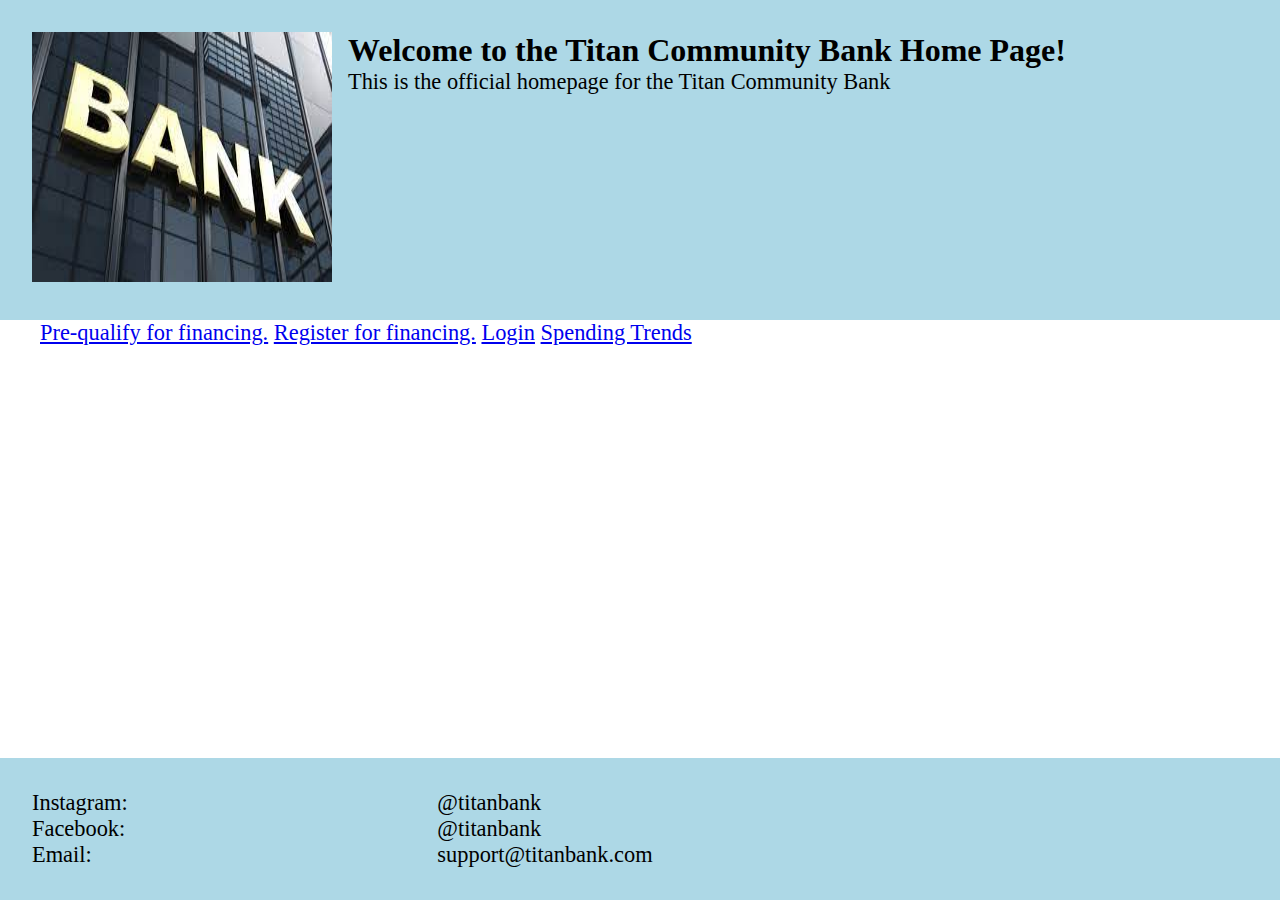
<file: index.html>
<!DOCTYPE html>

<html lang="en">

<head>

  <meta charset="UTF-8">
  <meta name="viewport" content="width=device-width, initial-scale=1.0">

  <title>Titan Community Bank | Home</title>

  <link rel="stylesheet" href="css/style.css">

</head>

<body>

  <div class=fullscreen-container>

    <header>

      <div id="ad-container"></div>

      <div id=heading>
        <h1>Welcome to the Titan Community Bank Home Page!</h1>

        <span>This is the official homepage for the Titan Community Bank</span>
      </div>

    </header>

    <div id=content>

      <ul>

        <a href=prequalify.html>Pre-qualify for financing.</a>

        <a href=registration.html>Register for financing.</a>

        <a href=login.html>Login</a>

        <a href=spendingtrends.html>Spending Trends</a>

      </ul>

    </div>

    <footer>
      <dl>

        <dt>Instagram</dt>
        <dd>@titanbank</dd>

        <dt>Facebook</dt>
        <dd>@titanbank</dd>

        <dt>Email</dt>
        <dd>support@titanbank.com</dd>

      </dl>

    </footer>

  </div>

  <script src="js/rotator.js" async></script>

</body>
</html>
</file>
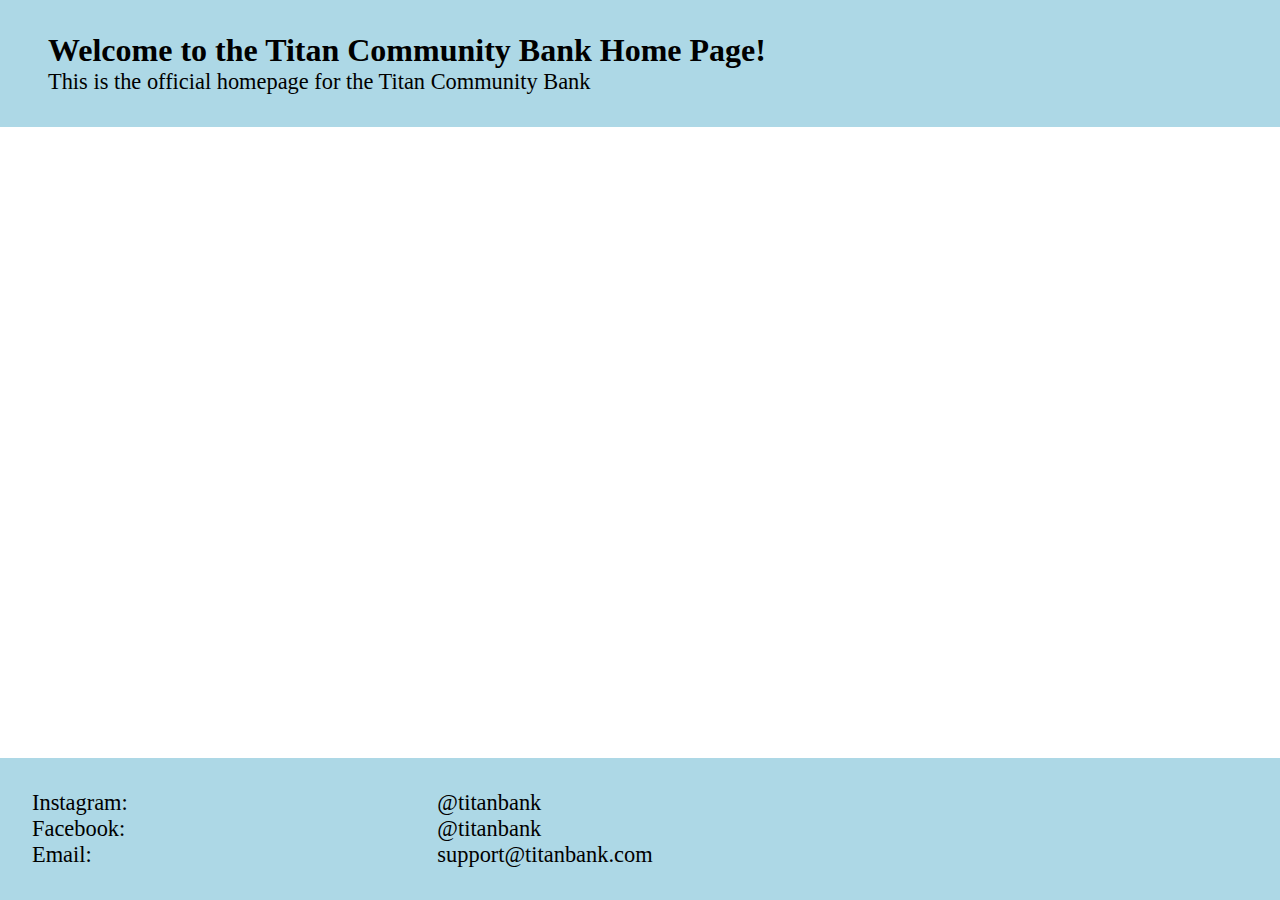
<file: home.html>
<!DOCTYPE html>

<html lang="en">

<head>

  <meta charset="UTF-8">
  <meta name="viewport" content="width=device-width, initial-scale=1.0">

  <title>Titan Community Bank | Home</title>

  <link rel="stylesheet" href="css/style.css">

</head>

<body>

  <div class=fullscreen-container>

    <header>

      <div id="ad-container"></div>

      <div id=heading>
        <h1>Welcome to the Titan Community Bank Home Page!</h1>

        <span>This is the official homepage for the Titan Community Bank</span>
      </div>

    </header>

    <footer>
      <dl>

        <dt>Instagram</dt>
        <dd>@titanbank</dd>

        <dt>Facebook</dt>
        <dd>@titanbank</dd>

        <dt>Email</dt>
        <dd>support@titanbank.com</dd>

      </dl>

    </footer>

  </div>

</body>
</html>
</file>
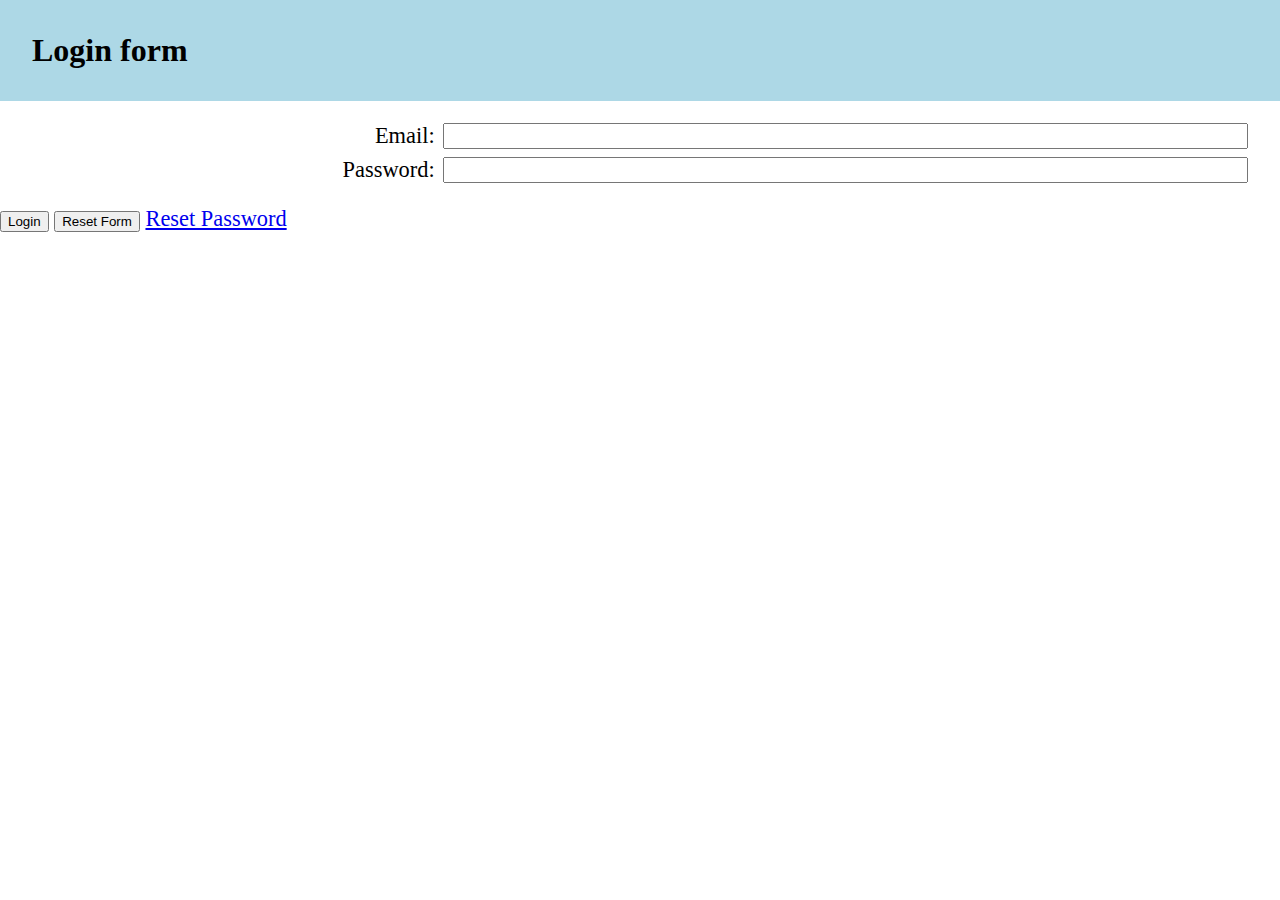
<file: login.html>
<!DOCTYPE html>

<html lang="en">

<head>

  <meta charset="UTF-8">
  <meta name="viewport" content="width=device-width, initial-scale=1.0">

  <title>Titan Community Bank | Login</title>

  <link rel="stylesheet" href="css/style.css">

</head>

<body>

  <header>
    <h1>Login form</h1>
  </header>

  <div class=fullscreen-container>

    <form id=login-form>

      <div class=form-info>

        <label for=email>Email</label>
        <input type=email id=email name=email>

        <label for=passwd>Password</label>
        <input type=password id=passwd name=passwd>

      </div>

      <input type=button id=login name=login value=Login>
      <input type=reset id=reset name=reset value="Reset Form">
      <a href="reset-passwd.html">Reset Password</a>

    </form>

  </div>

  <script src=js/login.js></script>

</body>

</html>
</file>
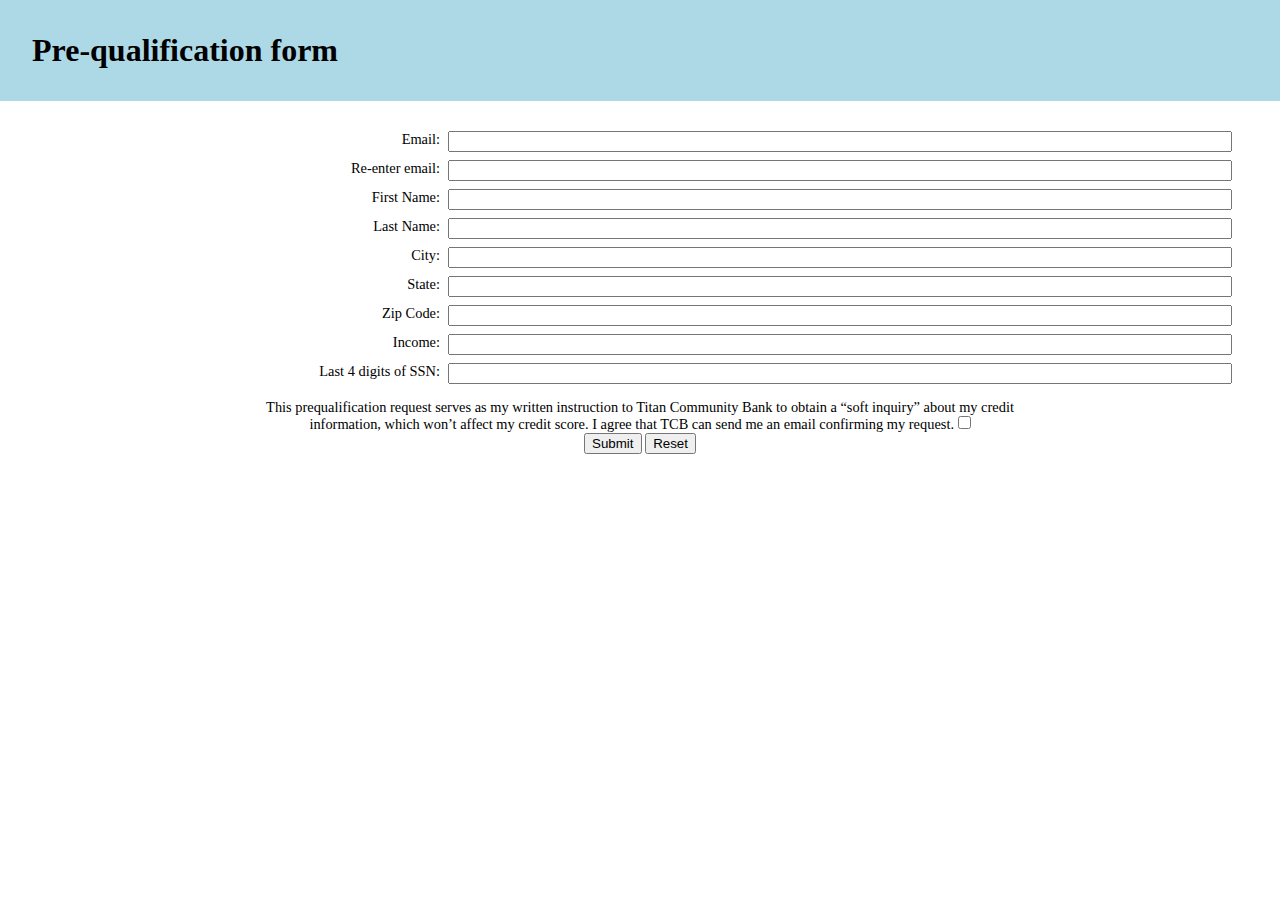
<file: prequalify.html>
<!DOCTYPE html>

<html lang="en">

<head>

  <meta charset="UTF-8">
  <meta name="viewport" content="width=device-width, initial-scale=1.0">

  <title>Titan Community Bank | Home</title>

  <link rel="stylesheet" href="css/style.css">

</head>

<body>

  <header>
    <h1>Pre-qualification form</h1>
  </header>

  <div class=fullscreen-container>

    <form id=pre-qualify-form>

      <div class=form-info>

        <label for=email>Email</label>
        <input type=email id=email name=email>

        <label for=email-check>Re-enter email</label>
        <input type=email id=email-check name=email-check>

        <label for=first-name>First Name</label>
        <input type=text id=first-name name=first-name>

        <label for=last-name>Last Name</label>
        <input type=text id=last-name name=last-name>

        <label for=city>City</label>
        <input type=text id=city name=city>

        <label for=state>State</label>
        <input type=text id=state name=state>

        <label for=zip-code>Zip Code</label>
        <input type=number max=99999 id=zip-code name=zip-code>

        <label for=income>Income</label>
        <input type=number id=income name=income>

        <label for=ssn>Last 4 digits of SSN</label>
        <input type=number max=9999 id=ssn name=ssn>

      </div>

      <div class=tos-wrapper>
        <label for=tos>This prequalification request serves as my written instruction to Titan Community Bank to obtain a “soft inquiry” about my credit information, which won’t affect my credit score. I agree that TCB can send me an email confirming my request.</label>
        <input type=checkbox id=tos name=tos>
      </div>
      <span id=tos-error> </span>

      <input type=button id=submit name=submit value=Submit>
      <input type=reset id=reset name=reset value=Reset>

    </form>

    <h2 id=registration-header>&nbsp;</h2>
    <table id=registration-info></table>

  </div>

  <script src=js/prequalify.js></script>

</body>

</html>
</file>
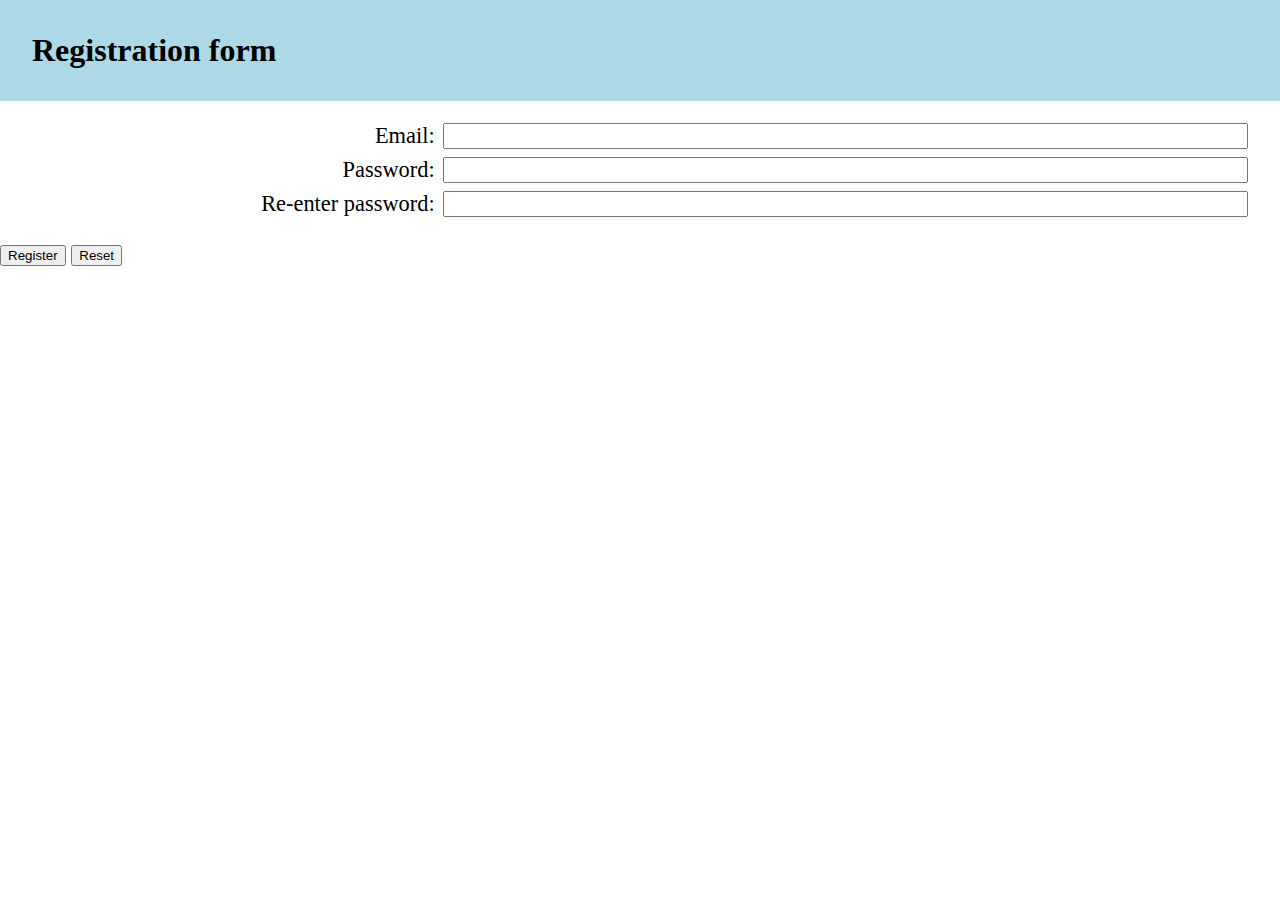
<file: registration.html>
<!DOCTYPE html>

<html lang="en">

<head>

  <meta charset="UTF-8">
  <meta name="viewport" content="width=device-width, initial-scale=1.0">

  <title>Titan Community Bank | Register</title>

  <link rel="stylesheet" href="css/style.css">

</head>

<body>

  <header>
    <h1>Registration form</h1>
  </header>

  <div class=fullscreen-container>

    <form id=registration-form>

      <div class=form-info>

        <label for=email>Email</label>
        <input type=email id=email name=email>

        <label for=passwd>Password</label>
        <input type=password id=passwd name=passwd>

        <label for=passwd-check>Re-enter password</label>
        <input type=password id=passwd-check name=passwd-check>

      </div>

      <input type=button id=register name=register value=Register>
      <input type=reset id=reset name=reset value=Reset>

    </form>

  </div>

  <script src=js/registration.js></script>

</body>

</html>
</file>
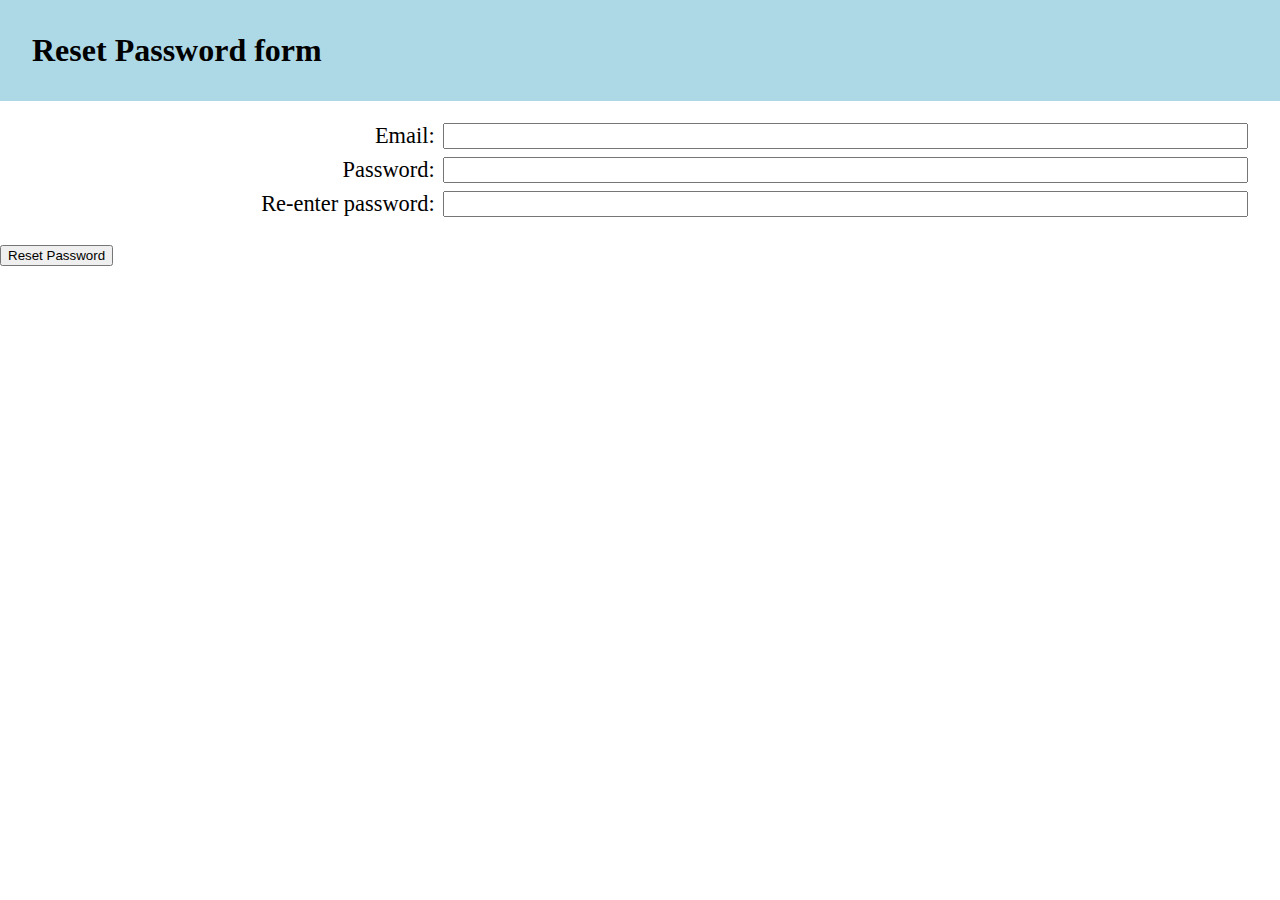
<file: reset-passwd.html>
<!DOCTYPE html>

<html lang="en">

<head>

  <meta charset="UTF-8">
  <meta name="viewport" content="width=device-width, initial-scale=1.0">

  <title>Titan Community Bank | Password Reset</title>

  <link rel="stylesheet" href="css/style.css">

</head>

<body>

  <header>
    <h1>Reset Password form</h1>
  </header>

  <div class=fullscreen-container>

    <form id=registration-form>

      <div class=form-info>

        <label for=email>Email</label>
        <input type=email id=email name=email>

        <label for=passwd>Password</label>
        <input type=password id=passwd name=passwd>

        <label for=passwd-check>Re-enter password</label>
        <input type=password id=passwd-check name=passwd-check>

      </div>

      <input type=button id=reset-passwd name=reset-passwd value="Reset Password">

    </form>

  </div>

  <script src=js/reset-passwd.js></script>

</body>

</html>
</file>
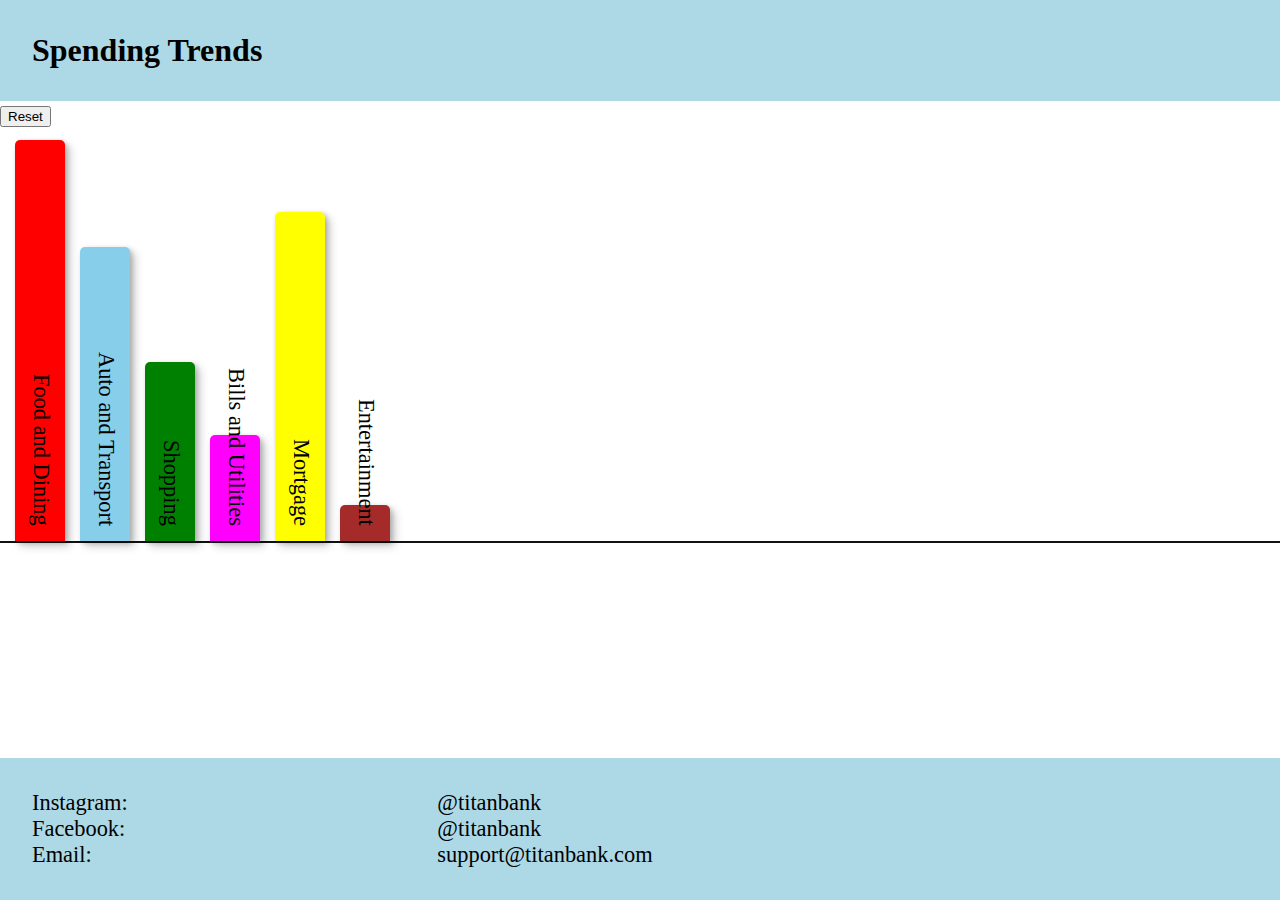
<file: spendingtrends.html>
<!DOCTYPE html>

<html lang="en">

<head>

  <meta charset="UTF-8">
  <meta name="viewport" content="width=device-width, initial-scale=1.0">

  <title>Titan Community Bank | Spending Trends</title>

  <link rel="stylesheet" href="css/style.css">

</head>

<body>
  <header>
    <h1>Spending Trends</h1>
  </header>

  <button id=reset-graph>Reset</button>

  <footer>
    <dl>

      <dt>Instagram</dt>
      <dd>@titanbank</dd>

      <dt>Facebook</dt>
      <dd>@titanbank</dd>

      <dt>Email</dt>
      <dd>support@titanbank.com</dd>

    </dl>

  </footer>

  <script src="js/spending-graph.js"></script>
</body>

</html>
</file>
<file: css/style.css>
* {
  box-sizing: border-box;
  margin: 0;
}

body {
  font-size: 1.4rem;
}

header {
  background-color: lightblue;
  display: flex;
  gap: 1rem;
  padding: 2rem;
}

header h1 { font-size: 2rem; }

#ad-container img {
  width: 300px;
  height: 250px;
}

footer {
  background-color: lightblue;
  width: 100%;
  position: fixed;
  bottom: 0;
  left: 0;
  padding: 2rem;
}

footer dl {
  display: grid;
  grid-template-columns: 1fr 2fr;
}

footer dt:after { content: ":"; }

#pre-qualify-form {
  font-size: 0.9rem;
  padding: 1rem;
  text-align: center;
}

.form-info {
  display: grid;
  grid-template-columns: 1fr 2fr;
  gap: 0.5rem;
  padding: 1em 2rem;
}

.form-info label { text-align: right; }
.form-info label:after { content: ":"; }

#registration-info span { color: red; }

.tos-wrapper {
  margin: auto;
  max-width: 800px;
}
</file>
